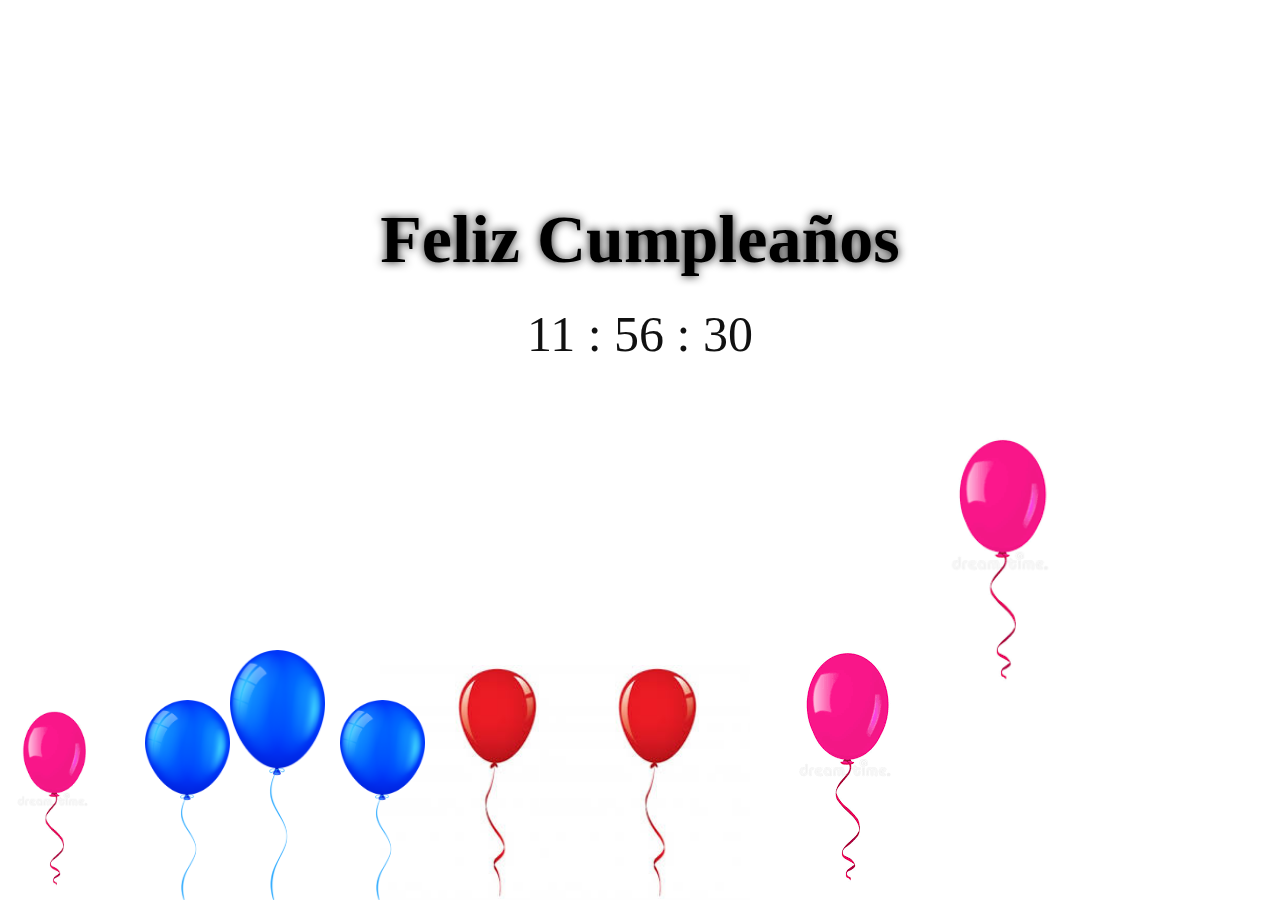
<file: index.html>
<!DOCTYPE html>
<html lang="es">
<head>
    <meta charset="UTF-8">
    <meta name="viewport" content="width=device-width, user-scalable=no, initial-scale=1.0"/>
    <meta property="og:title" content="Feliz Cumpleaños"/>
    <meta property=og:image content=""/>
    <link rel="stylesheet" href="Css/estilo.css">
    <title>Feliz Cumpleaños</title>
</head>
<body>
        <img src="img_fondo/globo_rosa.png" class="globo_rosa"/>
        <img src="img_fondo/globo-azul.png" class="globo_azul"/>
        <img src="img_fondo/globo_rojo.jpg" class="globo_rojo"/>
        <img src="img_fondo/globo-azul.png" class="globo_azul2"/>
        <img src="img_fondo/globo-azul.png" class="globo_azul3"/>
        <img src="img_fondo/globo_rojo.jpg" class="globo_rojo2"/>
        <img src="img_fondo/globo-azul.png" class="globo_azul4"/>
        <img src="img_fondo/globo-azul.png" class="globo_azul5"/>
         <img src="img_fondo/globo_rosa.png" class="globo_rosa2"/>
          <img src="img_fondo/globo_rosa.png" class="globo_rosa3"/>
         
        <h1 class="title-container">Feliz Cumpleaños</h1>
        
        <div id="clockdate">
           <div class="clockdate-wrapper">
            <div id="clock"></div>
            <div id="date"></div>
           </div>
        </div>
    <a href="Regalo.html"><input type="submit" value="Entrar" id="btn"/></a>


<script src="Js/Entrar.js"></script>
</body>
</html>
</file>
<file: Css/estilo.css>
*{
    margin: 0;
    padding: 0;
    box-sizing: border-box;
}
.body{
    position: relative;
}
.title-container{
    display: block;
    width: 100%;
    position: absolute;
    font-size: 58px;
    top: 240px;
    text-align: center;
    text-shadow: 0px 0px 10px #111;
}

.globo_rosa{
    position: absolute;
    bottom: 0;
    left: -20px;
    animation: globo 8s infinite;
}

.globo_azul{
    position: absolute;
    width: 95px;
    height: 250px;
    bottom: 0;
    left: 230px;
    animation: globo2 10s infinite;
}

.globo_rojo{
    position: absolute;
    width: 235px;
    bottom: 0px;
    left: 350px;
    animation: globo3 11s infinite ease;
}

.globo_azul2{
    position: absolute;
    width: 85px;
    height: 200px;
    bottom: 0;
    left: 340px;
    animation: globo2 12s infinite;
}


.globo_azul3{
    position: absolute;
    width: 85px;
    height: 200px;
    bottom: 0;
    left: 145px;
    animation: globo4 8s infinite;
}

.globo_rojo2{
    position: absolute;
    width: 235px;
    bottom: 0px;
    left: 540px;
    animation: globo3 12s infinite ease;
}

.globo_azul4{
    position: absolute;
    width: 85px;
    height: 200px;
    bottom: 0;
    left: 750px;
    animation: globo2 14s infinite;
}

.globo_azul5{
    position: absolute;
    width: 85px;
    height: 200px;
    bottom: 0;
    left: 850px;
    animation: globo4 9s infinite;
}

.globo_rosa2{
    position: absolute;
    bottom: 0;
    left: 940px;
    animation: globo 10s infinite;
}


.globo_rosa3{
    position: absolute;
    bottom: 200px;
    left: 1080px;
    animation: globo 10s infinite;
}
@keyframes globo{
    from{
        bottom:0;
        opacity: 0;
    }
    to{
        bottom: 380px;
        
    }
}

@keyframes globo2{
    from{
        bottom: 0px;
        opacity:0;
    }
    to{
        bottom: 200px; 
    }
}

@keyframes globo3{
    from{
        bottom: 150px;
        opacity: 0;
    }
    to{
        bottom: 340px;
    }
}


@keyframes globo4{
    from{
        bottom: 200px;
        opacity: 0;
    }
    to{
        bottom: 400px;
    }
}


.clockdate-wrapper {
    position: absolute;
    padding:5px;
    width:100%;
    text-align:center;
    margin:0 auto;
    top:300px;
}
#clock{
    display: block;
    font-family:fantasy;
    font-size:50px;
    text-shadow:0px 0px 10px #fff;
    color:#111;
}
#clock span {
    color:#888;
    text-shadow:0px 0px 1px #333;
    font-size:30px;
    position:relative;
}
#date {
    letter-spacing:5px;
    font-size:14px;
    font-family:arial,sans-serif;
    color:#fff;
}

#btn{
    display: none;
    position: absolute;
    width: 200px;
    height: 70px;
    font-size: 27px;
    font-family: monospace;
    border: 2px solid #111;
    border-radius: 50px;
    background: #87f;
    font-weight: bold;
    top: 370px;
    left: 540px;
    cursor: pointer;
}

@media only screen and (min-width:280px){
    .globo_rosa{
        width: 145px;
    }
    .globo_azul{
        width: 50px;
        height: 140px;
        left: 80px;
    }
    .globo_rojo{
        animation: globo3 8s infinite;
        width: 145px;
        left: 130px;
    }
    .globo_azul2{
        width: 80px;
        left: 180px;
    }
    
    .globo_azul3{
        animation: globo 10s infinite;
        left: 110px;
    }
    
    .globo_rojo2{
       display: none;
    }
    
    .globo_rosa3{
        width: 80px;
        left:260px; 
        animation: globo 20s infinite;
    }

    .globo_azul4{
        display: none;
    }

    .globo_azul5{
        display: none;
    }

    .globo_rosa2{
        display: none;
    }
    
@keyframes globo{
    from{
        bottom:0;
        opacity: 0;
    }
    to{
        bottom: 450px;
        
    }
}

@keyframes globo2{
    from{
        bottom: 0px;
        opacity:0;
    }
    to{
        bottom: 350px; 
    }
}

@keyframes globo3{
    from{
        bottom: 100px;
        opacity: 0;
    }
    to{
        bottom: 250px;
    }
}

@keyframes globo4{
    from{
        bottom: 90px;
        opacity: 0;
    }
    to{
        bottom: 430px;
    }
}
    
.clockdate-wrapper {
    position: absolute;
    padding:5px;
    width:100%;
    text-align:center;
    margin:0 auto;
    top:240px;
}
#clock{
    display: block;
    font-family:fantasy;
    font-size:50px;
    text-shadow:0px 0px 10px #fff;
    color:#111;
}
#clock span {
    color:#888;
    text-shadow:0px 0px 1px #333;
    font-size:30px;
    position:relative;
}
#date {
    letter-spacing:5px;
    font-size:14px;
    font-family:arial,sans-serif;
    color:#fff;
}
    
#btn{
    display: none;
    left: 80px;
    top: 320px;
}
    
.title-container{
    font-size: 38px;
    top:190px;        
}   
    
}

@media screen and (min-width:560px){
    .title-container{
        top: 40px;
    }
    
    .clockdate-wrapper{
        top:100px;
    }
    
    #btn{
        display:none;
        left: 180px;
        top: 180px;
    }
}

@media only screen and (min-width:640px){
    
    .title-container{
        top: 30px;
        font-size: 55px;
    }
    
    .clockdate-wrapper{
        top: 100px;
    } 
    
    #btn{
        display: block;
        top: 200px;
        left: 220px;
    }
    
    .globo_rojo2{
        display: block;
        left: 280px;
    }
    
    .globo_azul3{
        left: 520px;
    }
    
}

@media only screen and (min-width:768px){
    .title-container{
        top: 200px;
        font-size: 68px;
    }
    
    .clockdate-wrapper{
        top: 280px;
    }
    
    #btn{
        display:block;
        top: 350px;
        left: 285px;
    }
    
.globo_rosa{
    position: absolute;
    bottom: 0;
    left: -20px;
    animation: globo 8s infinite;
}

.globo_azul{
    position: absolute;
    width: 95px;
    height: 250px;
    bottom: 0;
    left: 230px;
    animation: globo2 10s infinite;
}

.globo_rojo{
    position: absolute;
    width: 235px;
    bottom: 0px;
    left: 380px;
    animation: globo3 8s infinite ease;
}

.globo_azul2{
    position: absolute;
    width: 85px;
    height: 200px;
    bottom: 0;
    left: 340px;
    animation: globo2 12s infinite;
}


.globo_azul3{
    position: absolute;
    width: 85px;
    height: 200px;
    bottom: 0;
    left: 145px;
    animation: globo4 5s infinite;
}

.globo_rojo2{
    display: block;
    position: absolute;
    width: 235px;
    bottom: 0px;
    left: 540px;
    animation: globo3 8s infinite ease;
}

.globo_azul4{
    position: absolute;
    width: 85px;
    height: 200px;
    bottom: 0;
    left: 750px;
    animation: globo2 14s infinite;
}

.globo_azul5{
    position: absolute;
    width: 0px;
    height: 200px;
    bottom: 0;
    left: 850px;
    animation: globo4 9s infinite;
}

.globo_rosa2{
    display: block;
    position: absolute;
    bottom: 0;
    left: 750px;
    animation: globo 10s infinite;
}


.globo_rosa3{
    position: absolute;
    bottom: 200px;
    width: 200px;
    left: 0900px;
    animation: globo 10s infinite;
}

    
}

@media only screen and (min-width:1024px){
    .title-container{
         top: 200px;    
    }
    
    .clockdate-wrapper{
        top: 300px;
        
    }
    
    #btn{
        display: none;
        left: 540px;
        top:380px
    }
    
    
}
</file>
